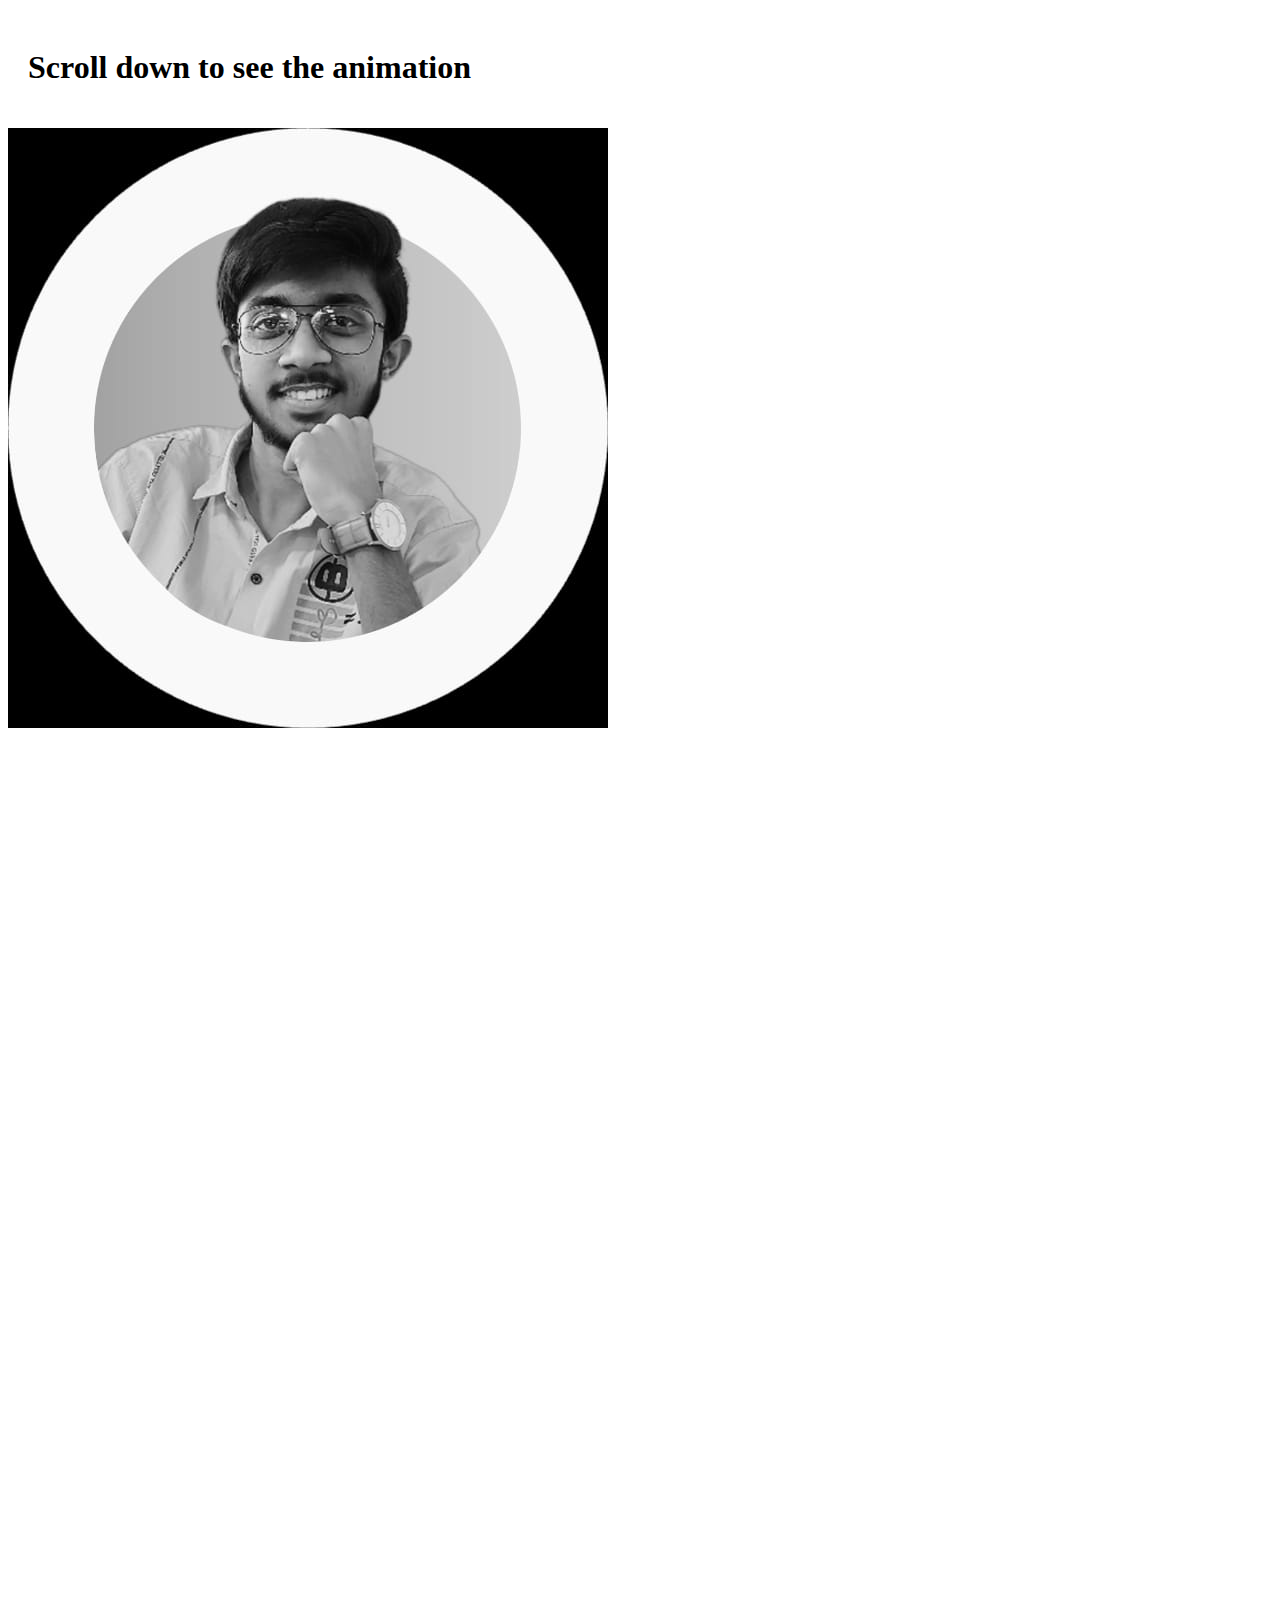
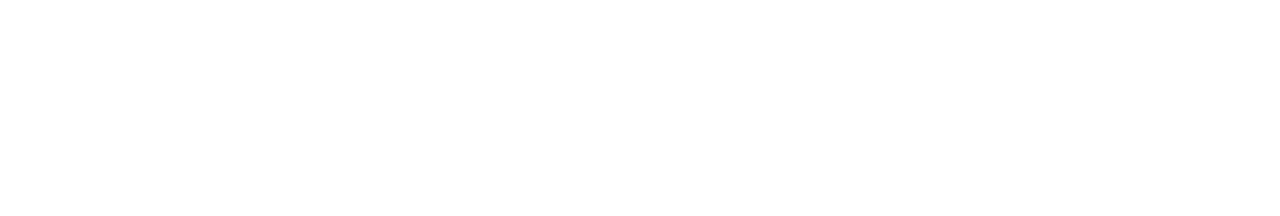
<file: x2.html>
<!DOCTYPE html>
<html lang="en">
<head>
<meta charset="UTF-8">
<meta name="viewport" content="width=device-width, initial-scale=1.0">
<title>Scroll Animation</title>
</head>
<body>
<div class="container">
  <div class="content">
    <h1>Scroll down to see the animation</h1>
  </div>
  <div class="animated-element">
    <img src="./me.jpg" alt="Animated Element">
  </div>
</div>

</body>
<script>
document.addEventListener('DOMContentLoaded', function () {
  var animatedElements = document.querySelectorAll('.animated-element');

  function checkScroll() {
    animatedElements.forEach(function (element) {
      var positionFromTop = element.getBoundingClientRect().top;
      var windowHeight = window.innerHeight;

      if (positionFromTop - windowHeight <= 0) {
        element.classList.add('show');
      }
    });
  }

  window.addEventListener('scroll', checkScroll);
  checkScroll(); // Check on initial page load
});
</script>
<style>
  .container {
  height: 200vh; /* Make the container taller for scrolling */
}

.content {
  padding: 20px;
}

.animated-element {
  opacity: 0; /* Initially hide the element */
  transition: opacity 0.5s ease; /* Add smooth transition */
}

.animated-element.show {
  opacity: 1; /* Show the element when it enters the viewport */
}
</style>
</html>
</file>
